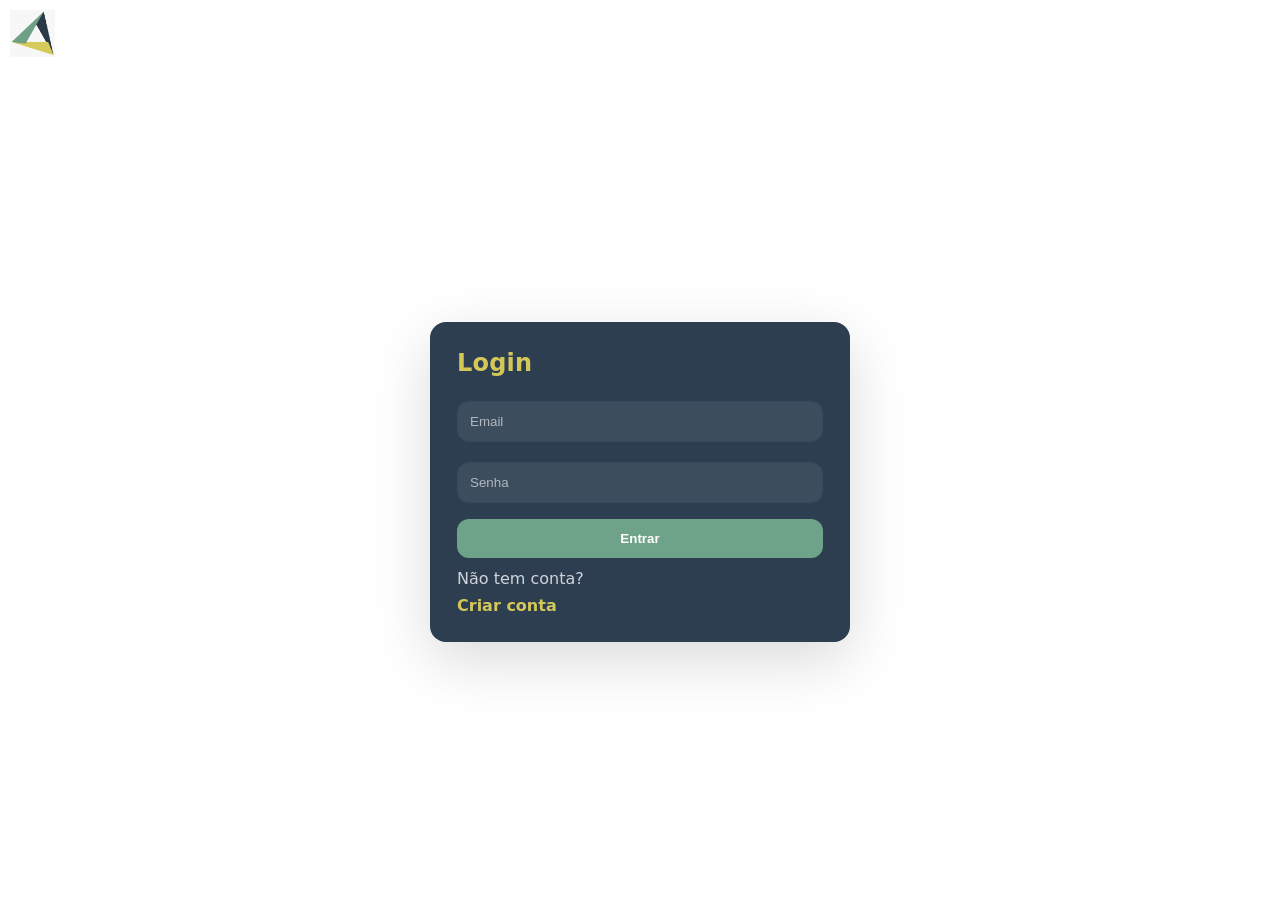
<file: index.html>
<!DOCTYPE html>
<html lang="pt-br">
<img src="ic_logo.png" alt="Logo do sistema" class="logo">
<head>
<meta charset="UTF-8">
<title>Login</title>

<link rel="stylesheet" href="css/style.css">

</head>

<body>

<div class="container">

<h2>Login</h2>

<input type="email" id="emailLogin" placeholder="Email">

<input type="password" id="senhaLogin" placeholder="Senha">

<button onclick="login()">Entrar</button>

<p>Não tem conta?</p>
<a href="cadastro.html">Criar conta</a>

</div>

<script type="module" src="js/script.js"></script>

</body>
</html>
</file>
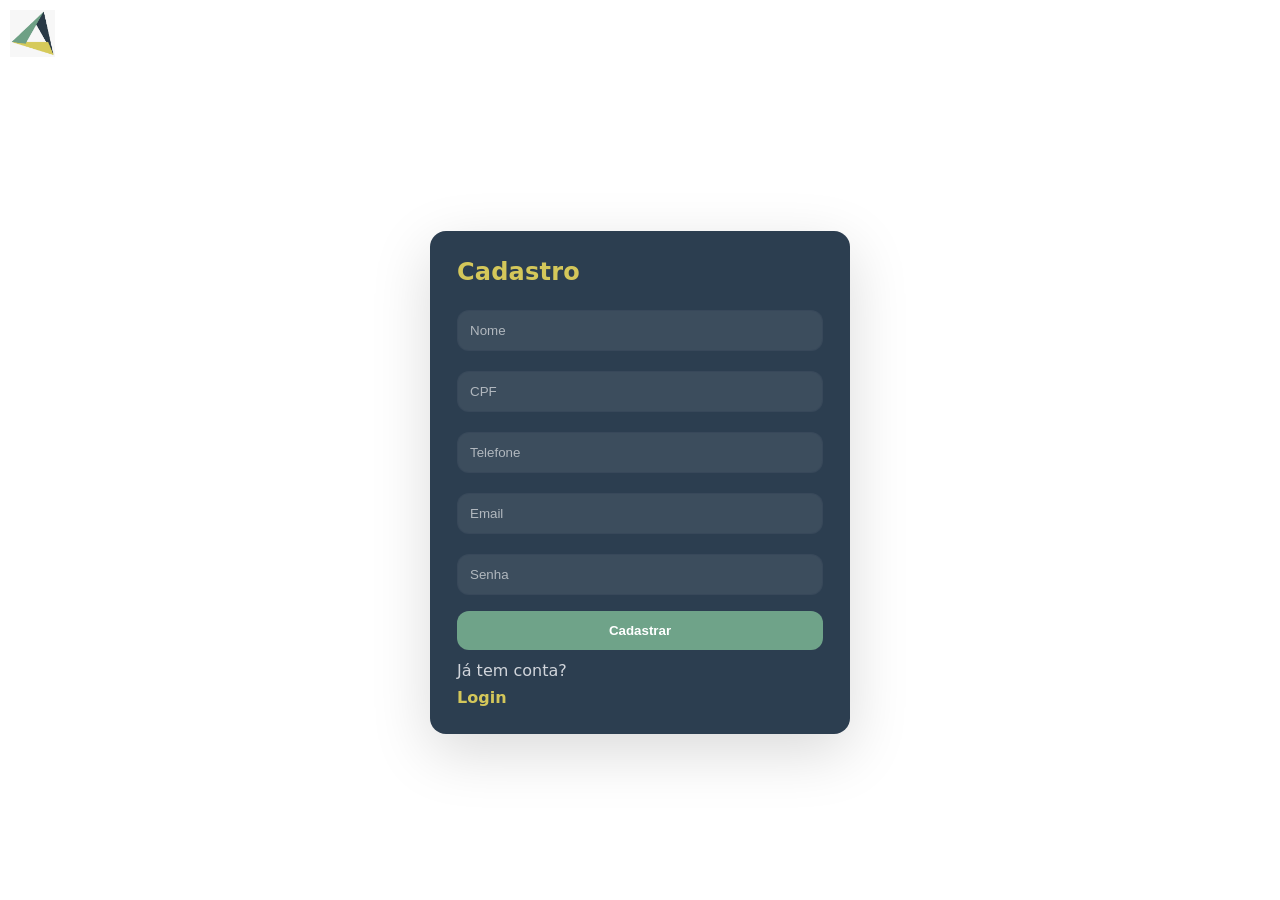
<file: cadastro.html>
<!DOCTYPE html>
<html lang="pt-br">
 <img src="ic_logo.png" alt="Logo do sistema" class="logo">
<head>

<meta charset="UTF-8">
<title>Cadastro</title>

<link rel="stylesheet" href="css/style.css">

</head>

<body>

<div class="container">

<h2>Cadastro</h2>

<input type="text" id="nome" placeholder="Nome">

<input type="text" id="cpf" placeholder="CPF">

<input type="text" id="telefone" placeholder="Telefone">

<input type="email" id="email" placeholder="Email">

<input type="password" id="senha" placeholder="Senha">

<button onclick="cadastrar()">Cadastrar</button>

<p>Já tem conta?</p>
<a href="login.html">Login</a>

</div>

<script type="module" src="js/script.js"></script>

</body>
</html>
</file>
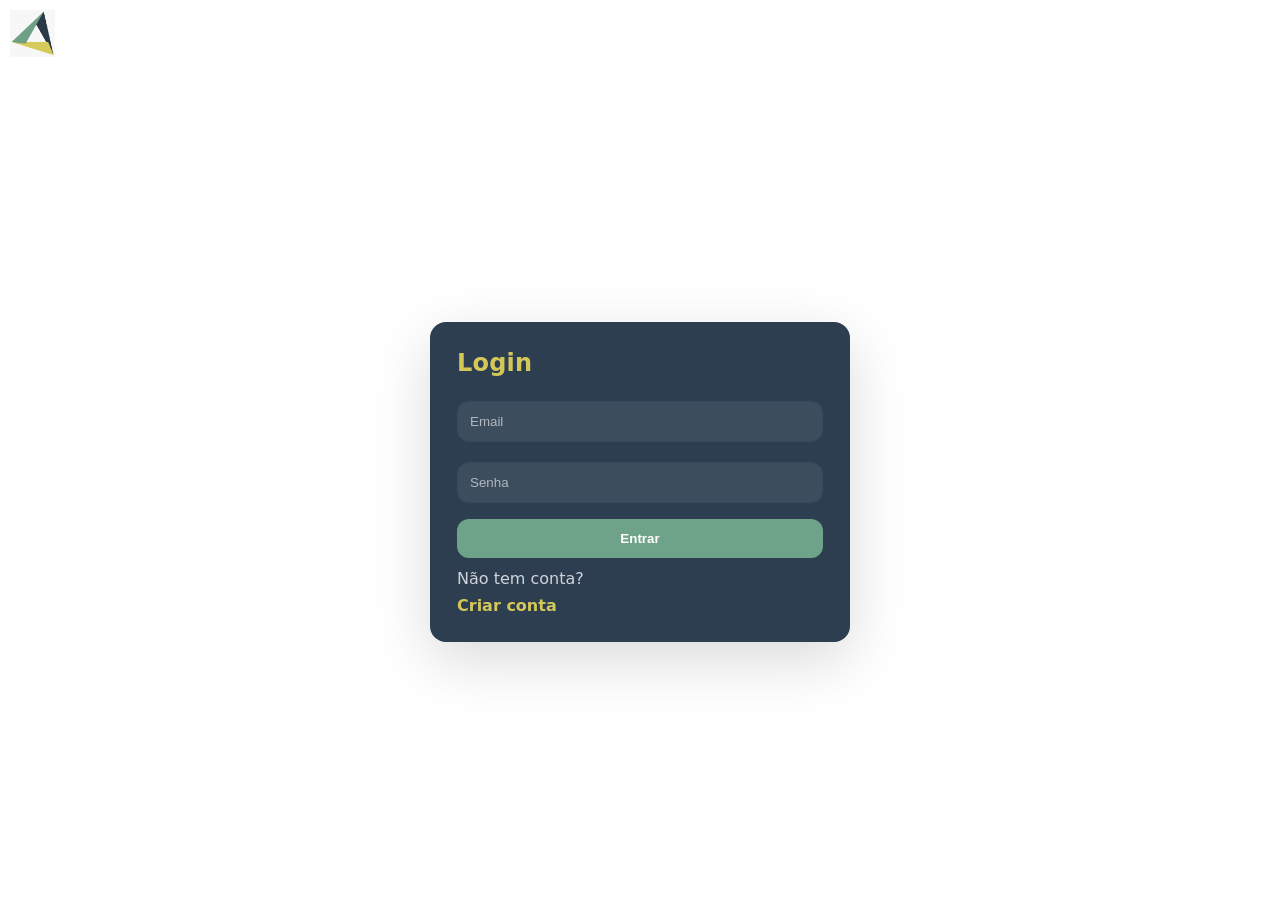
<file: login.html>
<!DOCTYPE html>
<html lang="pt-br">
<img src="ic_logo.png" alt="Logo do sistema" class="logo">
<head>
<meta charset="UTF-8">
<title>Login</title>

<link rel="stylesheet" href="css/style.css">

</head>

<body>

<div class="container">

<h2>Login</h2>

<input type="email" id="emailLogin" placeholder="Email">

<input type="password" id="senhaLogin" placeholder="Senha">

<button onclick="login()">Entrar</button>

<p>Não tem conta?</p>
<a href="cadastro.html">Criar conta</a>

</div>

<script type="module" src="js/script.js"></script>

</body>
</html>
</file>
<file: css/style.css>
:root{
  --bg: #ffffff;
  --card: #2C3E50;
  --border: rgba(44,62,80,.25);
  --text: #ffffff;
  --muted: #6FA389;
  --primary: #6FA389;
  --primaryHover: #5b8a74;
  --accent: #D4C75A;
  --danger: #ff6a6a;
  --radius: 16px;
}

*{ box-sizing: border-box; }

html, body{
  height: 100%;
}

body{
  margin: 0;
  font-family: system-ui, -apple-system, Segoe UI, Roboto, Arial;
  color: var(--text);
  background: var(--bg);

  min-height: 100svh;
  display: flex;
  align-items: center;
  justify-content: center;

  padding: clamp(14px, 2vw, 32px);
  padding-top: clamp(64px, 10vw, 90px);
}

.container{
  width: min(420px, 100%);
  background: var(--card);
  border: 1px solid var(--border);
  border-radius: var(--radius);

  padding: clamp(16px, 2.2vw, 26px);

  box-shadow: 0 18px 60px rgba(0,0,0,.15);
}

h2{
  margin: 0 0 14px;
  font-size: clamp(20px, 2.2vw, 24px);
  letter-spacing: .2px;
  color: var(--accent);
}

input{
  width: 100%;
  margin: 10px 0;
  padding: 12px 12px;
  border: 1px solid var(--border);
  border-radius: 12px;
  background: rgba(255,255,255,.08);
  color: var(--text);
  outline: none;
}

input::placeholder{
  color: rgba(255,255,255,.6);
}

input:focus{
  border-color: var(--primary);
  box-shadow: 0 0 0 4px rgba(111,163,137,.25);
}

button{
  width: 100%;
  margin-top: 6px;
  padding: 12px 14px;
  background: var(--primary);
  color: white;
  border: none;
  border-radius: 12px;
  cursor: pointer;
  font-weight: 700;
  transition: transform .12s ease, background .12s ease;
}

button:hover{
  background: var(--primaryHover);
  transform: translateY(-1px);
}

a{
  display: inline-block;
  margin-top: 6px;
  color: var(--accent);
  text-decoration: none;
  font-weight: 600;
}

a:hover{
  text-decoration: underline;
}

p{
  margin: 10px 0 0;
  color: #d1d5db;
  line-height: 1.4;
}

#msg{
  margin-top: 12px;
  padding: 10px 12px;
  border-radius: 12px;
  border: 1px solid var(--border);
  background: rgba(255,255,255,.08);
  color: var(--danger);
  word-break: break-word;
}

.logo{
  position: fixed;
  top: 10px;
  left: 10px;
  width: clamp(24px, 4vw, 45px);
  height: auto;
}

@media (max-width: 380px){
  input{ padding: 11px; }
  button{ padding: 11px 12px; }
}
</file>
